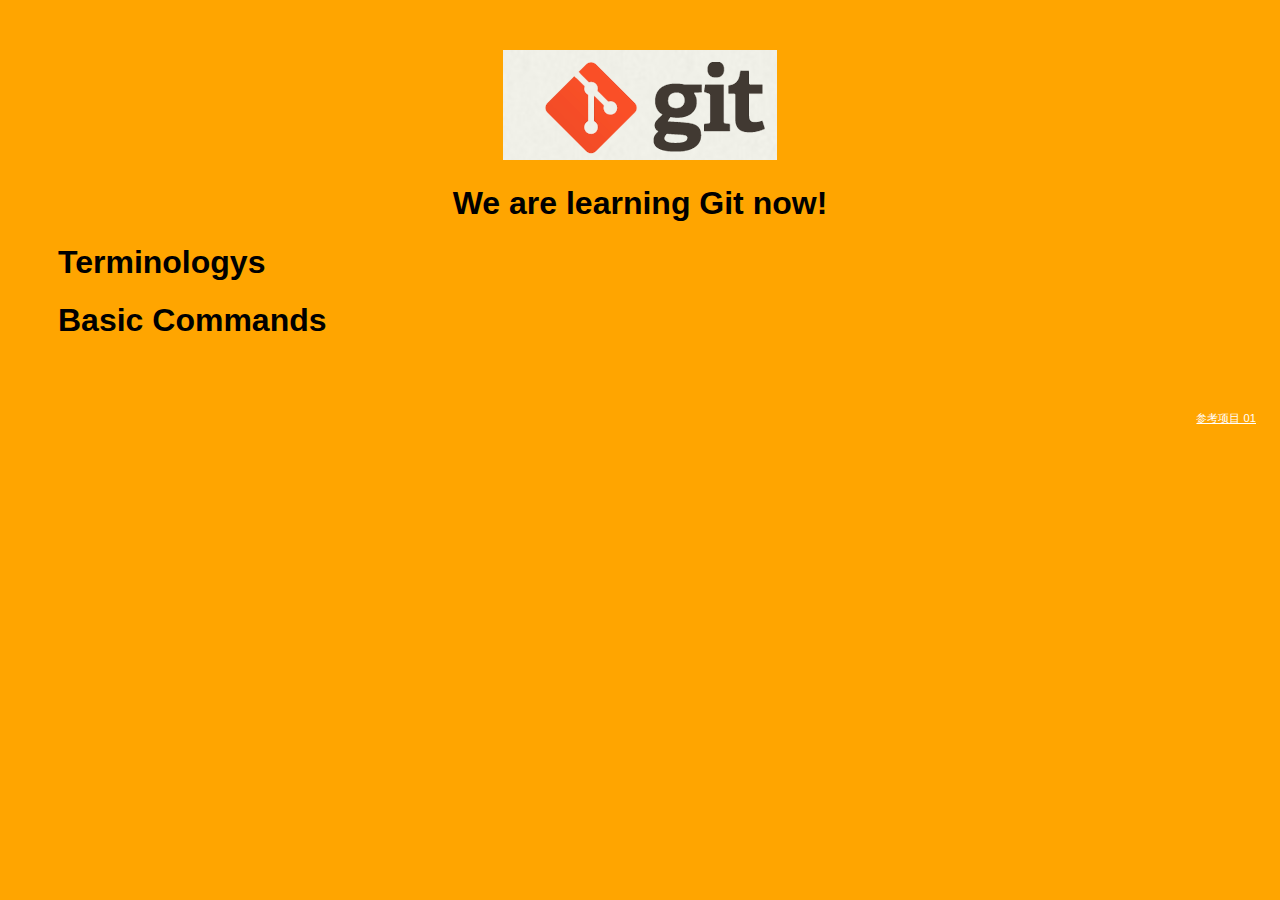
<file: index.htm>
<!DOCTYPE html>
<html>
<head>
    <title>Git Demo</title>
    <link rel="stylesheet" type="text/css" href="styles/style.css">
</head>
<body>
    <header>
        <img id="header-img" src="images/git-logo.png">
        <h1 id='header-words'>We are learning Git now!</h1> 
    </header>

    <section>
        <div class="accordion"><h1>Terminologys</h1></div>
            <div class="panel">
                <ol>
                    <li>bare repository</li>
                    <li>non fast-forward</li>
                    <li></li>
                    <li></li>
                    <li></li>
                    <li></li>
                    <li></li>
                    <li></li>
                    <li></li>
                    <li></li>
                </ol>     
            </div>
        <div class="accordion"><h1>Basic Commands</h1></div>
            <div class="panel">
                <ol>
                    <li>config</li>
                    <li>add</li>
                    <li>commit</li>
                    <li>mv</li>
                    <li>rm</li>
                    <li>stash</li>
                    <li>log</li>
                    <li></li>
                    <li></li>
                    <li></li>
                    <li></li>
                    <li></li>
                </ol>
            </div>
        </div>
    </section>
    <footer>
        <p>
            <a href="https://github.com/TTN-js/unforGITtable">参考项目 01</a>
        </p>
    </footer>

    <script src="js/script.js"></script> 
</body>
</html>
</file>
<file: styles/style.css>
body{
  background-color: orange;
  font-family: 'Monaco', sans-serif;
  color: black;
}

body a{
  color: white;
}

header{
  text-align: center;
  margin-top: 50px;
}

h3{
  color: red;
}

header-img{
  width: 400px;
}

header-words{
  line-height: 10px;
  font-size: 50px;
  font-family: 'Monaco', sans-serif;
  margin-bottom: 75px;
}

section{
  padding: 0 50px 0px 50px;
  text-align: left;
}

div.accordion {
  cursor: pointer;
  border: none;
  outline: none;
}

div.accordion.active, div.accordion:hover {
  background-color: white;
  color: #1D2031;
}

div.panel {
  padding: 0 18px 0 0;
  display: none;
}

footer{
  right: 0;
  bottom: 0;
  position: relative;
  padding: 10px 1rem 10px 0;
  margin-top: 50px;
  font-size: 0.7em;
  text-align: right;
}

footer p{
  margin-bottom:0;
}
</file>
